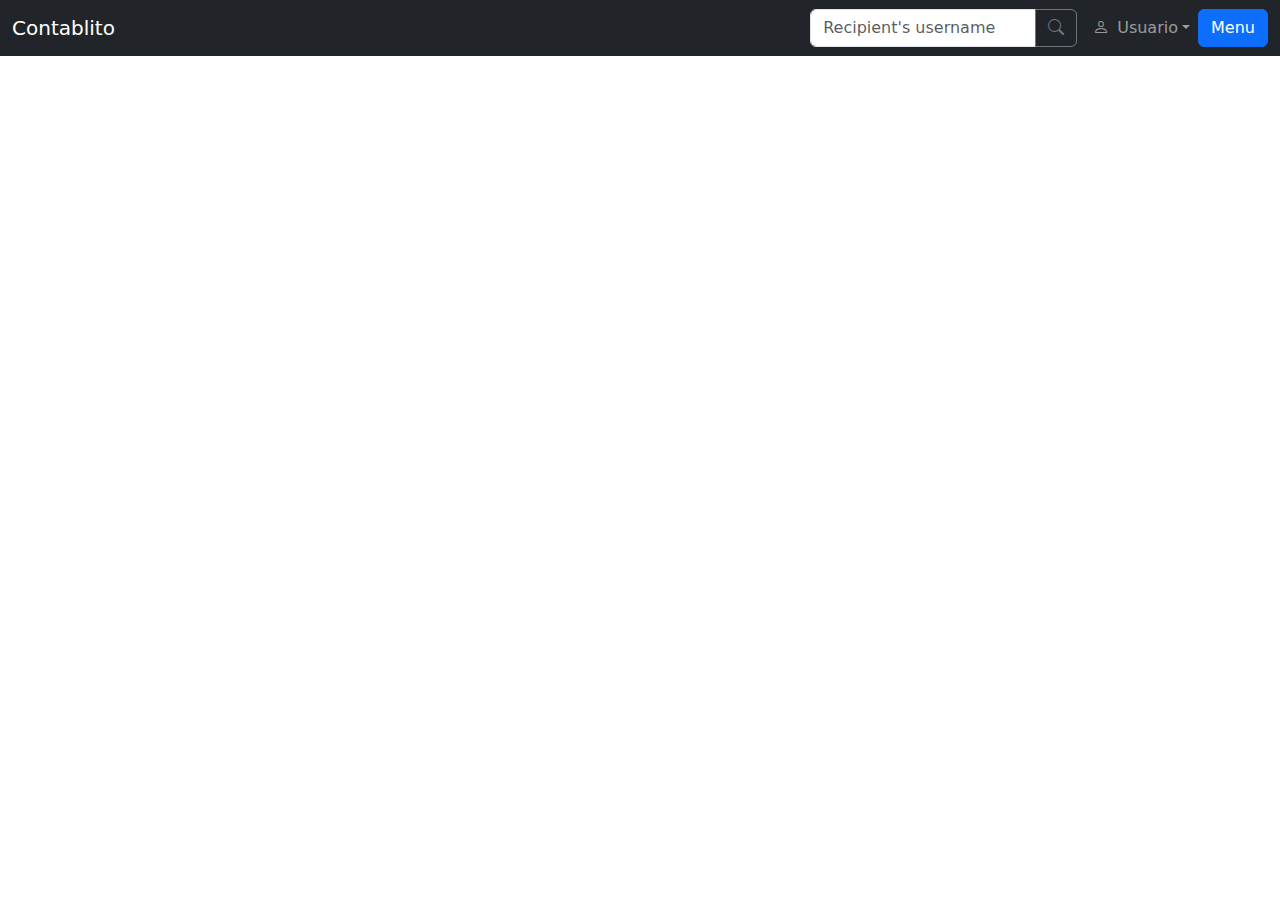
<file: index.html>
<!DOCTYPE html>
<html lang="en">
  <head>
    <meta charset="utf-8" />
    <meta name="viewport" content="width=device-width, initial-scale=1" />
    <link href="https://cdn.jsdelivr.net/npm/bootstrap@5.3.2/dist/css/bootstrap.min.css" rel="stylesheet"/>
    <link rel="stylesheet" href="https://cdn.jsdelivr.net/npm/bootstrap-icons@1.11.1/font/bootstrap-icons.css">
    <link rel="stylesheet" href="css/styles2.css">
    <title>Contablito</title>
  </head>
  <body>
    <!-- Navbar -->
    <nav class="navbar navbar-expand-lg navbar-dark bg-dark">
      <div class="container-fluid">
        <a class="navbar-brand" href="#">Contablito</a>
        <!-- Boton collapse -->
        <button class="navbar-toggler" type="button" data-bs-toggle="collapse" data-bs-target="#navbarSupportedContent" aria-controls="navbarSupportedContent"
          aria-expanded="false" aria-label="Toggle navigation">
          <span class="navbar-toggler-icon"></span>
        </button>
         <!-- Contenido del boton collapse, se muestra todo esto una vez se hace click en el boton -->
        <div class="collapse navbar-collapse" id="navbarSupportedContent">
          <form class="d-flex ms-auto mt--4" role="search">
            <div class="input-group">
              <input type="text" class="form-control" placeholder="Recipient's username" aria-label="Recipient's username" aria-describedby="button-addon2">
              <button class="btn btn-outline-secondary" type="button" id="button-addon2"><i class="bi bi-search"></i></button>
            </div>
          </form>
          <ul class="navbar-nav mb-2 mb-lg-0">

            <!-- Dropdown-->
            <li class="nav-item dropdown">
              <a class="nav-link dropdown-toggle" href="#" role="button" data-bs-toggle="dropdown"
                aria-expanded="false"><i class="bi bi-person m-2"></i>Usuario</a>

              <ul class="dropdown-menu dropdown-menu-end">
                <li><a class="dropdown-item" href="#">Another action</a></li>
                <li><hr class="dropdown-divider"/></li>
                <li><a class="dropdown-item" href="#">Something else here</a></li>
              </ul>

            </li>
          </ul>
          <a class="btn btn-primary" data-bs-toggle="offcanvas" href="#offcanvasExample" role="button" aria-controls="offcanvasExample">
          Menu
          </a>
        </div>
      </div>
    </nav>
    
    <!--Offcanvas -->
    <div class="offcanvas offcanvas-start bg-dark text-light" tabindex="-1" id="offcanvasExample" aria-labelledby="offcanvasExampleLabel">
      <div class="offcanvas-header">
        <h5 class="offcanvas-title" id="offcanvasExampleLabel">Contablito</h5>
        
        <button type="button" class="btn-close" data-bs-dismiss="offcanvas" aria-label="Close"></button>
      </div>
      <div class="offcanvas-body">
        <div>
          <section id="registro-productos">
            <i class="bi bi-journal-text"></i> <a href="products.html" class="boton-link">Registro de <br>Productos</a>
          </section>
          
          <section id="registro-movimientos">
            <i class="bi bi-arrow-repeat"></i> <a href="movement.html" class="boton-link">Movimientos de <br>Mercadería</a>
          </section>
          
          <section id="alertas-stock">
            <i class="bi bi-box2"></i>  <a href="lowstock.html" class="boton-link">Stock</a>
          </section>
          
          <section id="diapositiva-venta">
            <i class="bi bi-folder2-open"></i>  <a href="#" class="boton-link">Directorio</a>
          </section>
        </div>
      </div>
    </div>
    <script src="https://cdn.jsdelivr.net/npm/bootstrap@5.3.2/dist/js/bootstrap.bundle.min.js"></script>
  </body>
</html>
</file>
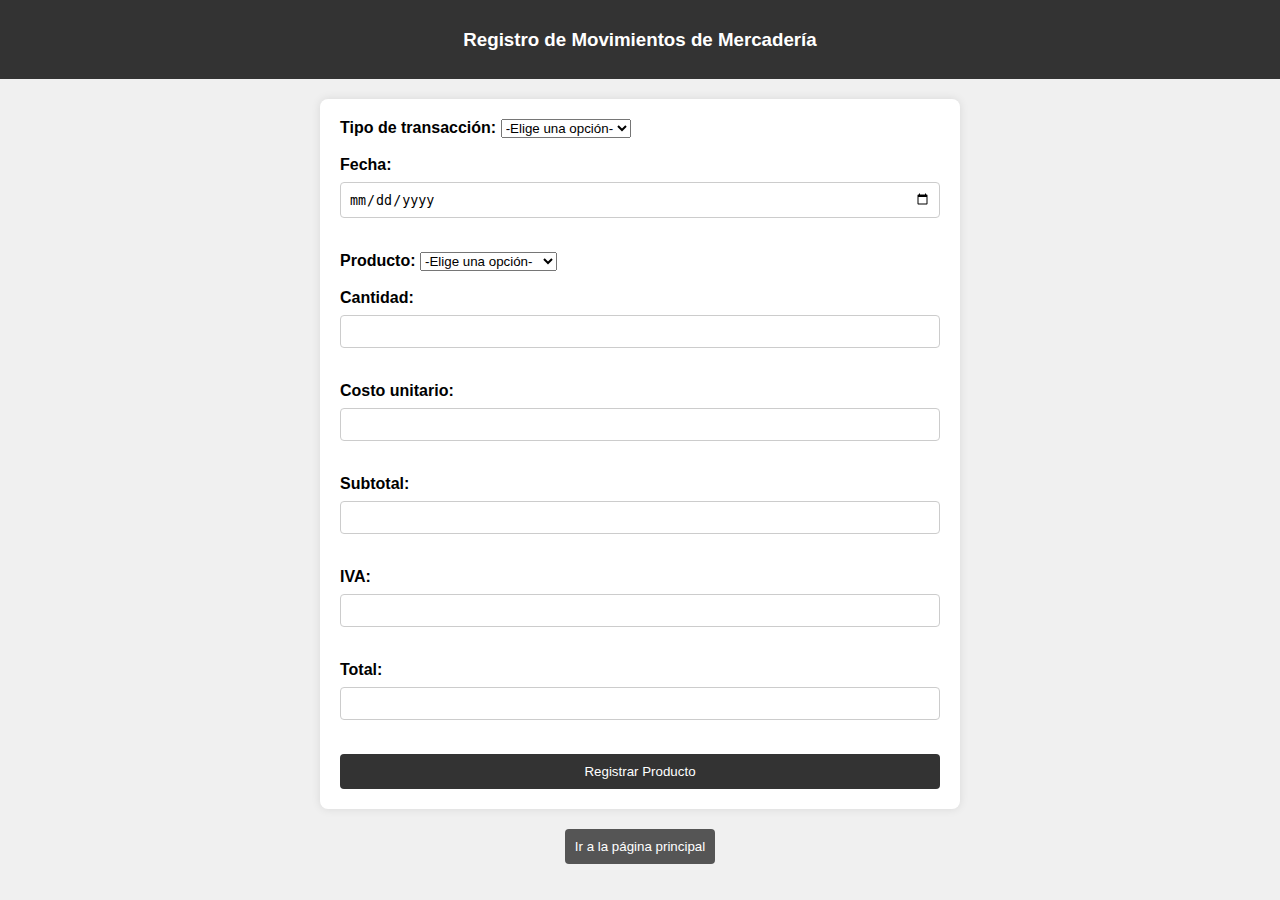
<file: movement.html>
<!DOCTYPE html>
<html lang="en">

<head>
    <meta charset="UTF-8">
    <meta name="viewport" content="width=device-width, initial-scale=1.0">
    <title>Contablito - Registro de movimientos de mercadería</title>
    <link rel="stylesheet" href="css/movement.css">
    
</head>

<body>

    <header>
        <h3>Registro de Movimientos de Mercadería</h3>
    </header>

    <main>
        <form action="/guardar_producto" method="post">
            <div class="container-transaction">
                <label for="transaccion">Tipo de transacción:</label>
                <Select name="Tipo de transaccion" required>
                    <option disabled selected>-Elige una opción-</option>
                    <option value="1">Compra</option>
                    <option value="2">Venta</option>
                </Select>
            </div>
            <br>

            <label for="fecha">Fecha:</label>
            <input type="date" id="fecha" name="fecha" required>
            <br>

            <div class="container-product">
                <label for="product">Producto:</label>
                <Select name="Tipo de transaccion" required>
                    <option disabled selected>-Elige una opción-</option>
                    <option value="1">Ladrillo de tejar</option>
                    <option value="2">Ladrillo macizo</option>
                    <option value="3">Ladrillo perforado</option>
                    <option value="4">Ladrillo hueco</option>
                    <option value="5">Ladrillo aplantillado</option>
                    <option value="6">Ladrillo caravista</option>
                    <option value="7">Ladrillo refractario</option>
                </Select>
            </div>
            <br>

            <label for="cantidad">Cantidad:</label>
            <input type="number" id="cantidad" name="cantidad" required>
            <br>

            <label for="costo">Costo unitario:</label>
            <input type="number" step="0.01" id="costo" name="costo" required>
            <br>

            <label for="costo">Subtotal:</label>
            <input type="number" step="0.01" id="costo" name="costo" required>
            <br>

            <label for="costo">IVA:</label>
            <input type="number" step="0.01" id="costo" name="costo" required>
            <br>

            <label for="costo">Total:</label>
            <input type="number" step="0.01" id="costo" name="costo" required>
            <br>
            <button type="submit">Registrar Producto</button>
        </form>
       
    </main>


    <footer>
        <div class="back-btn"> <!--botón para volver a la página principal-->
            <button onclick="location.href='index.html'">Ir a la página principal</button>
        </div>
    </footer>
</body>

</html>
</file>
<file: css/styles2.css>
section {
    height: 100px;
    border: 1px solid #ccc;
    width: 99%;
    display: flex;
    align-items: center;
    justify-content: center;
    text-align: center;
    margin-bottom: 20px;
    background-color: #004482;
}
section i {

    font-size: 2em;
    margin-right: 20px;
}
section:hover {

    background-color: #00264a;
    color: #111;
    cursor: pointer;
    
    }
.boton-link{

    color: #fff;
    text-decoration: none;
}
</file>
<file: css/movement.css>
body {
    font-family: 'Arial', sans-serif;
    background-color: #f0f0f0;
    margin: 0;
    padding: 0;
}

header {
    background-color: #333;
    color: white;
    text-align: center;
    padding: 10px;
}

main {
    max-width: 600px;
    margin: 20px auto;
    background-color: white;
    padding: 20px;
    border-radius: 8px;
    box-shadow: 0 0 10px rgba(0, 0, 0, 0.1);
}

form {
    display: flex;
    flex-direction: column;
}

label {
    margin-bottom: 8px;
    font-weight: bold;
}

input,
textarea {
    padding: 8px;
    margin-bottom: 16px;
    border: 1px solid #ccc;
    border-radius: 4px;
}

button {
    background-color: #333;
    color: white;
    padding: 10px;
    border: none;
    border-radius: 4px;
    cursor: pointer;
}

button:hover {
    background-color: #555;
}

.back-btn {
    margin-top: 20px;
    text-align: center;
}

.back-btn button {
    background-color: #555;
    color: white;
    padding: 10px;
    border: none;
    border-radius: 4px;
    cursor: pointer;
}

.back-btn button:hover {
    background-color: #777;
}
</file>
